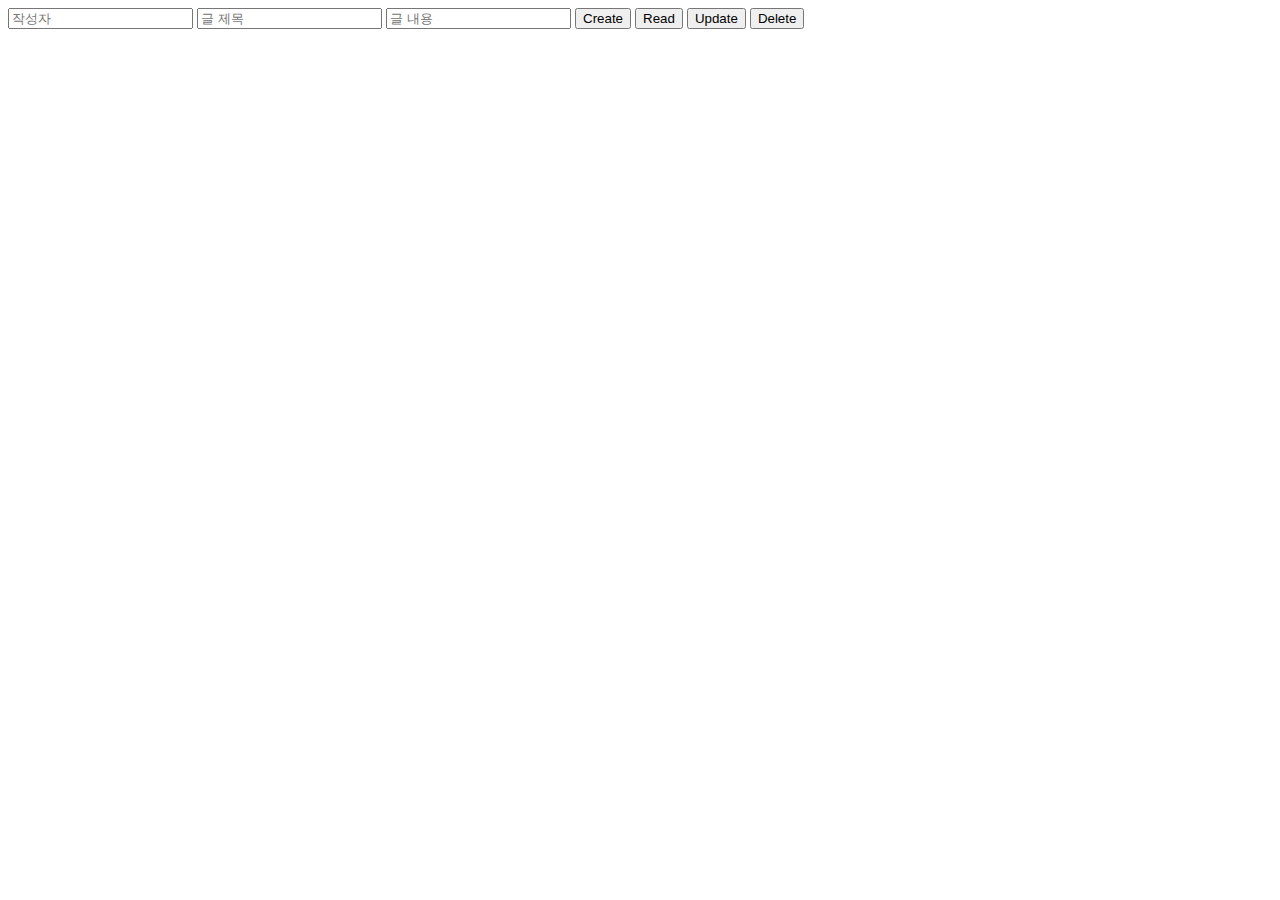
<file: _Prototype/index.html>
<!DOCTYPE html>
<html lang="ko">
<head>
    <meta charset="UTF-8">
    <meta name="viewport" content="width=device-width, initial-scale=1.0">
    <title>Document</title>
</head>
<body>
    <div>
        <input type="text" name="writer" placeholder="작성자">
        <input type="text" name="title" placeholder="글 제목">
        <input type="text" name="content" placeholder="글 내용">


        <button onclick="createPost()">Create</button>
        <button onclick="readPost()">Read</button>
        <button onclick="updatePost()">Update</button>
        <button onclick="deletePost()">Delete</button>
    </div>
    <ul class="print-data"></ul>
    <script>
        const apiUrl='http://localhost:4000/board';
        var countNum = 1;//해당 id 값은 이후 게시판 정렬을 위해 사용.****
        
        function readPost() {
            fetch(apiUrl)
            .then(response => response.json())
            .then(data => {
                const printData = document.querySelector('.print-data');
                printData.innerHTML="";
                data.forEach(post => {
                    printData.innerHTML += `<li>writer: ${post.writer} <br> title: ${post.title} <br> content: ${post.content} <br> regtime: ${post.regtime} <br> hits: ${post.hits}</li>`;//해당 위치에서 id값과 pw 값을 배열로 만들어서 배열 내에 파라미터에 해당하는 요소가 있는지 파악하는 메소드를 사용해서 id와 pw의 존재와 순서가 같을 경우에만 1을 출력하고 나머지는 0을 출력, 이후 이 값을 통해 로그인 처리
                    //로그인 처리 된 후 input type=hidden을 이용해서 로그인 확인 정보를 모든 페이지에 적용 시켜서 조건문을 통해 로그인 상태 출력
                });
            })
            .catch(error => console.error('Error:', error));
        }
        
        function createPost() {//입력되는 번호 순서대로 sorting하는것도 나중에 해야함. 회원가입 기능 추가할 때 사용
            const inputWriter = document.querySelector('input[name=writer]').value;
            const inputTitle = document.querySelector('input[name=title]').value;
            const inputContent = document.querySelector('input[name=content]').value;

            const boardData = {
                id:null,
                writer:inputWriter,
                title:inputTitle,
                content:inputContent,
                regtime:"00:00:00",//여기다가 시간적기
                hits:0
            };

            fetch(apiUrl, {
                method:'POST',
                headers:{
                    'Content-Type': 'application/json'
                },
                body:JSON.stringify(boardData)
            })
            .then(response => response.json())
            .then(data=>{
                console.log('Post created:',data);//console창에 삽입된(?) 데이터를 출력해주는 문장/ 
                readPost();
            })
            .catch(error => console.error('ERROR:',error));
        }
        
        function updatePost() {//회원 정보 수정
            const inputWriter = document.querySelector('input[name=writer]').value;
            const inputTitle = document.querySelector('input[name=title]').value;
            const inputContent = document.querySelector('input[name=content]').value;

            console.log(inputWriter);//잘 받아아옴

            const boardData = {
                id:null,
                writer:inputWriter,
                title:inputTitle,
                content:inputContent,
                regtime:"00:00:00",//여기다가 시간적기
                hits:0
            };
            console.log(boardData);//업데이트 할 객체를 잘 담고 있음

            fetch(`${apiUrl}?writer=${inputWriter}`,{//여기가 문제 발생 장소 
                method:'PUT',
                headers:{
                    Accept:"application/json, charset=utf-8",
                    'Content-Type':'application/json'
                },
                body:JSON.stringify(boardData)
            })
            .then(response => response.json())
            .then(data =>{
                console.log('Post updated:',data);
                readPost();
            })
            .catch(error => console.error('ERROR:',error));
        }
        
        function deletePost() {//회원 정보 삭제
            const inputWriter = document.querySelector('input[name=writer]').value;
            
            fetch(`${apiUrl}?writer=${inputWriter}`,{//각 테이블의 행마다 삭제 버튼을 추가하여 해당하는 아이디를 변수로 받아오면 된다. 
                method:'DELETE'
            })
            .then(response => response.json())
            .then(data=>{
                console.log('Post deleted:',data);
                readPost();
            })
            .catch(error => console.error('ERROR:',error));
        }
    </script>
</body>
</html>
</file>
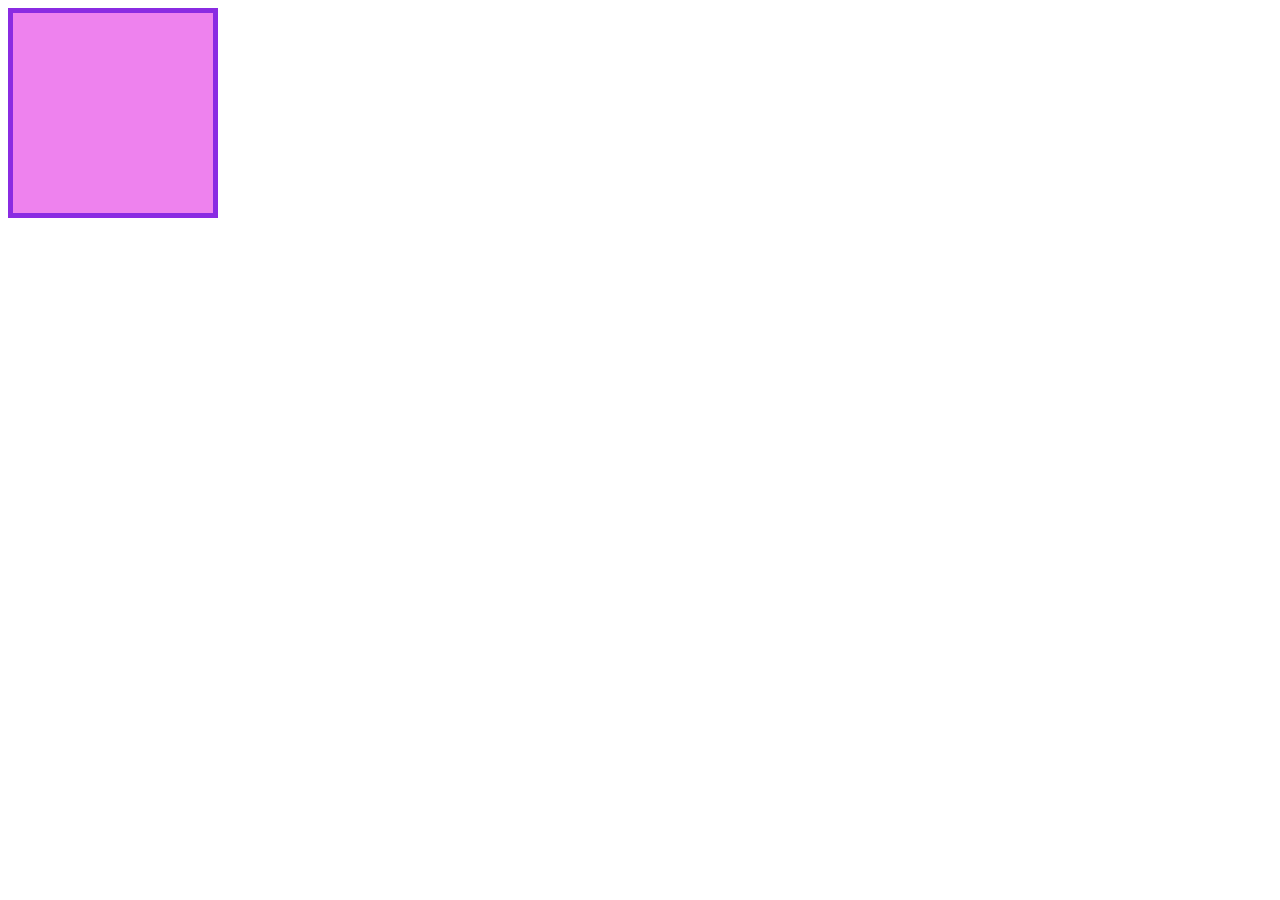
<file: web0823/index.html>
<!DOCTYPE html>
<html lang="ko">
<head>
    <meta charset="UTF-8">
    <meta name="viewport" content="width=device-width, initial-scale=1.0">
    <title>Document</title>
    <link rel="stylesheet" href="style.css">
</head>
<body>
    <article id="box"></article>
    <script>
        const box = document.querySelector("#box");

        box.addEventListener("mouseenter",(e)=>{
            box.style.backgroundColor="aqua";
        })
        box.addEventListener("mouseleave", (e)=>{
            box.style.backgroundColor="violet";
        })
    </script>
</body>
</html>
</file>
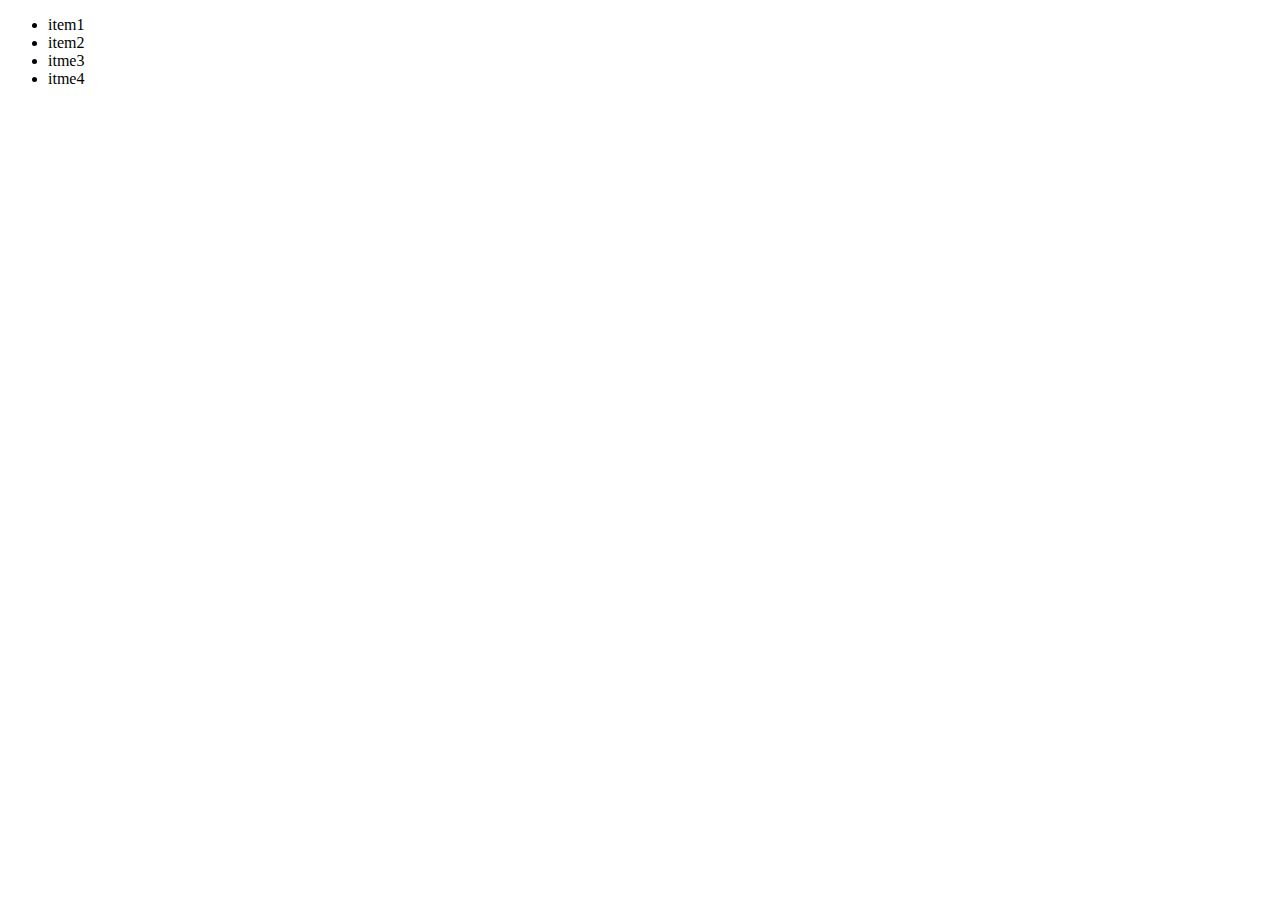
<file: webConsole/index.html>
<!DOCTYPE html>
<html lang="en">
<head>
    <meta charset="UTF-8">
    <meta name="viewport" content="width=device-width, initial-scale=1.0">
    <title>Document</title>
</head>
<body>
    <ul class="ul">
        <li class="li1">item1</li>
        <li class="li2">item2</li>
        <li class="li3">itme3</li>
        <li class="li4">itme4</li>
    </ul>

    <script>
        const ul = document.querySelector(".ul").children;//ul tag 내부에 li tag들을 배열로 받아서 반복문으로 해당 태그 내부의 내용을 출력
        
        for(let le of ul){
            console.log(le.innerHTML);
        }
    </script>
</body>
</html>
</file>
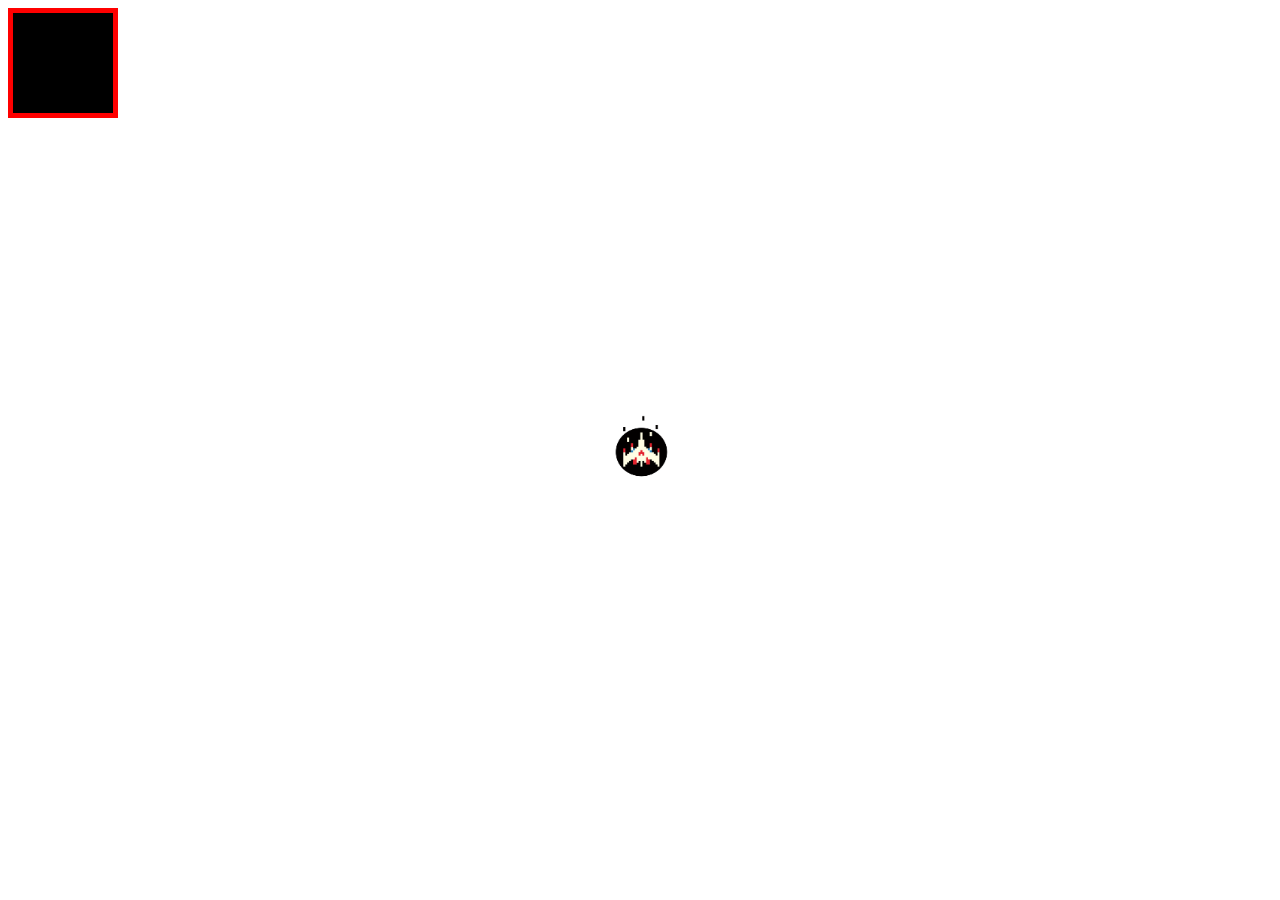
<file: webPractice/index.html>
<!DOCTYPE html>
<html lang="en">

<head>
    <meta charset="UTF-8">
    <meta name="viewport" content="width=device-width, initial-scale=1.0">
    <title>Document</title>
    <link rel="stylesheet" href="style.css">
</head>

<body>
    <article id="box"></article>
    <article id="box2"></article>
    <img id="aircraft" src="aircraft.jpg" alt="Aircraft" style="position: absolute; top: 50%; left: 50%; transform: translate(-50%, -50%); width: 100px; height: 100px;">
    <script>
        document.addEventListener('DOMContentLoaded', () => {
            const box = document.querySelector("#box");//box의 디자인 요소를 document event 내부에 선언함으로 동작을 입힘.
            const box2 = document.querySelector("#box2");
            const aircraft = document.getElementById('aircraft');
           
            let topPosition = 50;
            let leftPosition = 50;

            document.addEventListener('keydown', (event) => {
                const step = 5; // Movement step in pixels

                switch (event.key) {
                    case 'ArrowUp':
                        topPosition -= step;
                        break;
                    case 'ArrowDown':
                        topPosition += step;
                        break;
                    case 'ArrowLeft':
                        leftPosition -= step;
                        break;
                    case 'ArrowRight':
                        leftPosition += step;
                        break;
                }
                aircraft.style.top = `${topPosition}%`;
                aircraft.style.left = `${leftPosition}%`;
                aircraft.style.transform = 'translate(-50%, -50%)';
                box.style.top = `${topPosition}%`;
                box.style.left = `${leftPosition}%`;
                box.style.transform = 'translate(-50%, -50%)';
                box2.style.top = `${topPosition}%`;
                box2.style.left = `${leftPosition}%`;
                box2.style.transform = 'translate(-50%, -50%)';
            });
        });

    </script>
</body>

</html>
</file>
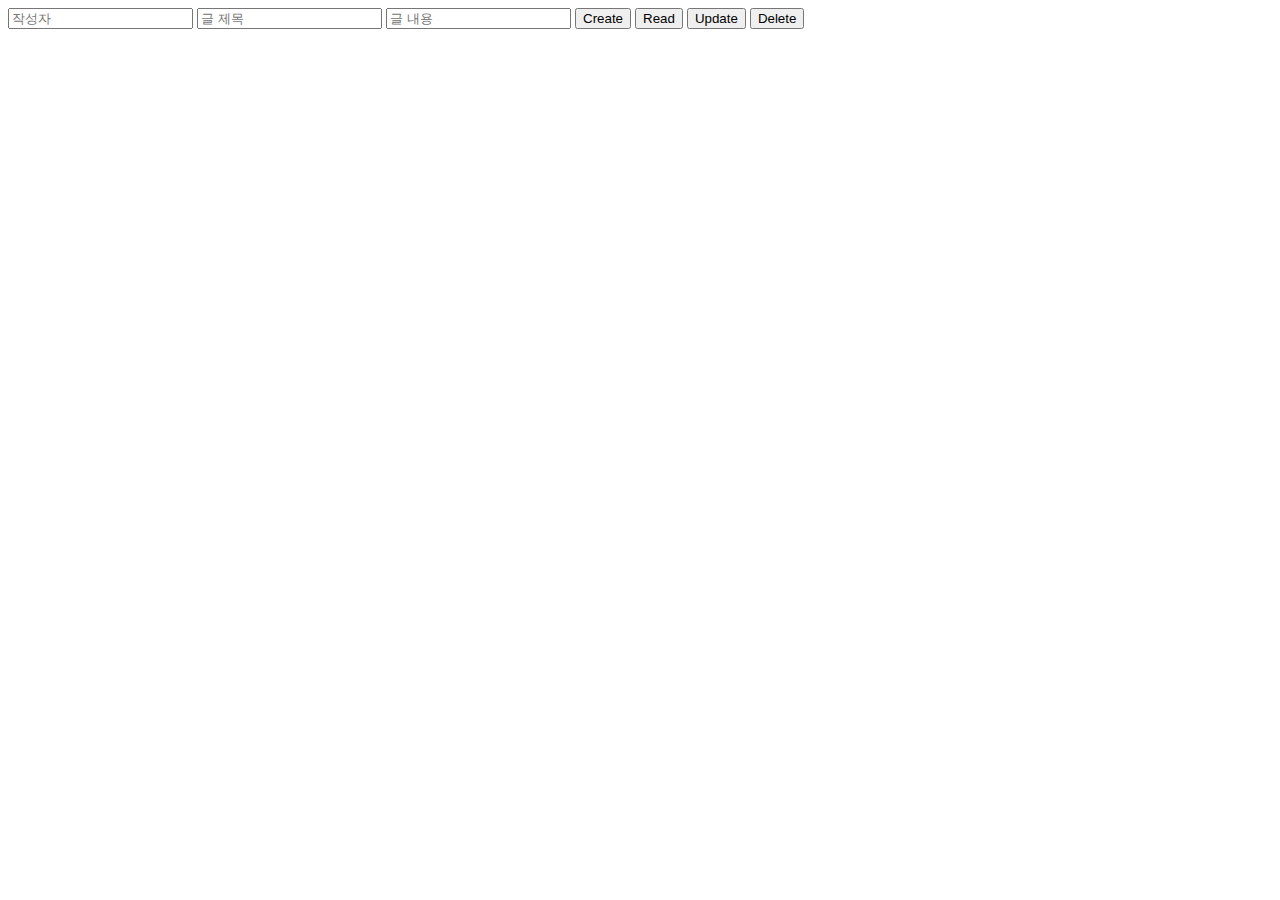
<file: _Prototype/board.html>
<!DOCTYPE html>
<html lang="ko">
<head>
    <meta charset="UTF-8">
    <meta name="viewport" content="width=device-width, initial-scale=1.0">
    <title>Document</title>
</head>
<body>
    <div>
        <input type="text" name="writer" placeholder="작성자">
        <input type="text" name="title" placeholder="글 제목">
        <input type="text" name="content" placeholder="글 내용">


        <button onclick="createPost()">Create</button>
        <button onclick="readPost()">Read</button>
        <button onclick="updatePost()">Update</button>
        <button onclick="deletePost()">Delete</button>
    </div>
    <ul class="print-data"></ul>
    <script src="https://ajax.googleapis.com/ajax/libs/jquery/3.7.1/jquery.min.js"></script>
    <script>
        const apiUrl='http://localhost:4000/board';
        var countNum = 1;//해당 id 값은 이후 게시판 정렬을 위해 사용.****
        
        function readPost() {
            $.ajax({
                url:apiUrl,
                method:'GET',
                success: function(data){
                    const printData = $(".print-data");
                    printData.empty();
                    data.forEach(post => {
                        printData.append(`<li>writer:${post.id} <br>title:${post.title} <br> content:${post.content} <br> regtime:${post.regtime} <br> hits:${post.hits} <br></li>`);
                    })
                },
                error: function(error){
                    console.error('ERROR:',error);
                }
            });
        }
        
        function createPost() {//입력되는 번호 순서대로 sorting하는것도 나중에 해야함. 회원가입 기능 추가할 때 사용
            const inputWriter = $('input[name=writer]').val();
            const inputTitle = $('input[name=title]').val();
            const inputContent = $('input[name=content]').val();
            const inputRegtime = new Date().toISOString().substring(0,19);
            const inputHits = 0;

            const board={
                id:inputWriter,
                title:inputTitle,
                content:inputContent,
                regtime:inputRegtime,
                hits:inputHits
            };
            
            $.ajax({
                url:apiUrl,
                method:'POST',
                contentType:'application/json',
                data:JSON.stringify(board),
                success: function(data){
                    console.log(data);
                    readPost();
                },
                error: function(error){
                    console.error('Error:', error);
                }
            });
        }
        
        function updatePost() {//회원 정보 수정
            const inputWriter = $('input[name=writer]').val();
            const inputTitle = $('input[name=title]').val();
            const inputContent = $('input[name=content]').val();
            const inputRegtime = new Date().toISOString().substring(0,19);
            const inputHits = 0;

            const board={
                id:inputWriter,
                title:inputTitle,
                content:inputContent,
                regtime:inputRegtime,
                hits:inputHits 
            };
            
            $.ajax({
                url:`${apiUrl}/${inputWriter}`,
                method:'PUT',
                contentType:'application/json',
                data:JSON.stringify(board),
                success: function(data){
                    console.log(data);
                    readPost();
                },
                error: function(error){
                    console.error('Error:', error);
                }
            });
        }
        
        function deletePost() {//회원 정보 삭제
            const inputWriter = $('input[name=writer]').val();

            $.ajax({
                url:`${apiUrl}/${inputWriter}`,
                method:'DELETE',
                success:function(data){
                    console.log(data);
                    readPost();
                },
                error: function(error){
                    console.error('Error:',error);
                }
            });
        }
    </script>
</body>
</html>
</file>
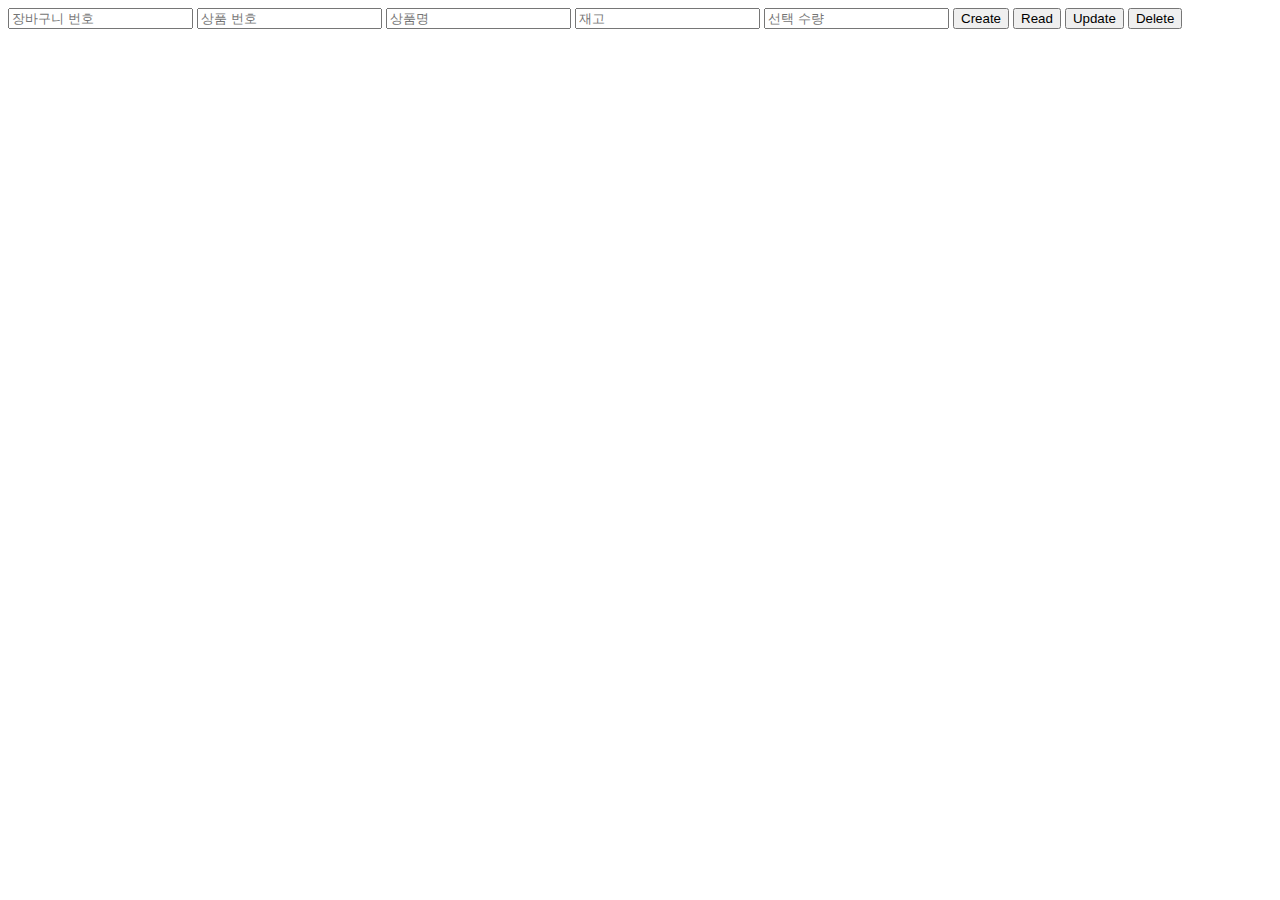
<file: _Prototype/cart.html>
<!DOCTYPE html>
<html lang="ko">
<head>
    <meta charset="UTF-8">
    <meta name="viewport" content="width=device-width, initial-scale=1.0">
    <title>Document</title>
</head>
<body>
    <div>
        <input type="text" name="id" placeholder="장바구니 번호">
        <input type="text" name="pid" placeholder="상품 번호">
        <input type="text" name="pname" placeholder="상품명">
        <input type="text" name="stock" placeholder="재고">
        <input type="text" name="quantity" placeholder="선택 수량">


        <button onclick="createPost()">Create</button>
        <button onclick="readPost()">Read</button>
        <button onclick="updatePost()">Update</button>
        <button onclick="deletePost()">Delete</button>
    </div>
    <ul class="print-data"></ul>
    <script src="https://ajax.googleapis.com/ajax/libs/jquery/3.7.1/jquery.min.js"></script>
    <script>
        const apiUrl='http://localhost:4000/cart';
        var countNum = 1;//해당 id 값은 이후 게시판 정렬을 위해 사용.****
        
        function readPost() {
            $.ajax({
                url:apiUrl,
                method:'GET',
                success: function(data){
                    const printData = $(".print-data");
                    printData.empty();
                    data.forEach(post => {
                        printData.append(`<li>cart_id:${post.id} <br>product_id:${post.product_id} <br> product_name:${post.product_name} <br> stock:${post.stock} <br> quantity:${post.quantity} <br></li>`);
                    })
                },
                error: function(error){
                    console.error('ERROR:',error);
                }
            });
        }
        
        function createPost() {//입력되는 번호 순서대로 sorting하는것도 나중에 해야함. 회원가입 기능 추가할 때 사용
            const inputId = $('input[name=id]').val();
            const inputPid = $('input[name=pid]').val();
            const inputPname = $('input[name=pname]').val();
            const inputStock = $('input[name=stock]').val();
            const inputQuantity = $('input[name=quantity]').val();
            

            const cart={
                id:inputId,
                product_id:inputPid,
                product_name:inputPname,
                stock:inputStock,
                quantity:inputQuantity
            };
            
            $.ajax({
                url:apiUrl,
                method:'POST',
                contentType:'application/json',
                data:JSON.stringify(cart),
                success: function(data){
                    console.log(data);
                    readPost();
                },
                error: function(error){
                    console.error('Error:', error);
                }
            });
        }
        
        async function updatePost() {//회원 정보 수정
            const inputId = $('input[name=id]').val();
            const inputPid = $('input[name=pid]').val();
            const inputPname = $('input[name=pname]').val();
            const inputStock = $('input[name=stock]').val();
            const inputQuantity = $('input[name=quantity]').val();
            

            const cart={
                id:inputId,
                product_id:inputPid,
                product_name:inputPname,
                stock:inputStock,
                quantity:inputQuantity
            };
            
            $.ajax({
                url:`${apiUrl}/${inputId}`,//멱등성을 생각하면 됨.
                method:'PUT',
                contentType:'application/json',
                data:JSON.stringify(cart),
                success: await function(data){
                    console.log(data);
                    readPost();
                },
                error: function(error){
                    console.error('Error:', error);
                }
            });
        }
        
        async function deletePost() {//회원 정보 삭제
            const inputId = $('input[name=id]').val();

            $.ajax({
                url:`${apiUrl}/${inputId}`,
                method:'DELETE',
                success: await function(data){
                    console.log(data);
                    readPost();
                },
                error: function(error){
                    console.error('Error:',error);
                }
            });
        }
    </script>
</body>
</html>
</file>
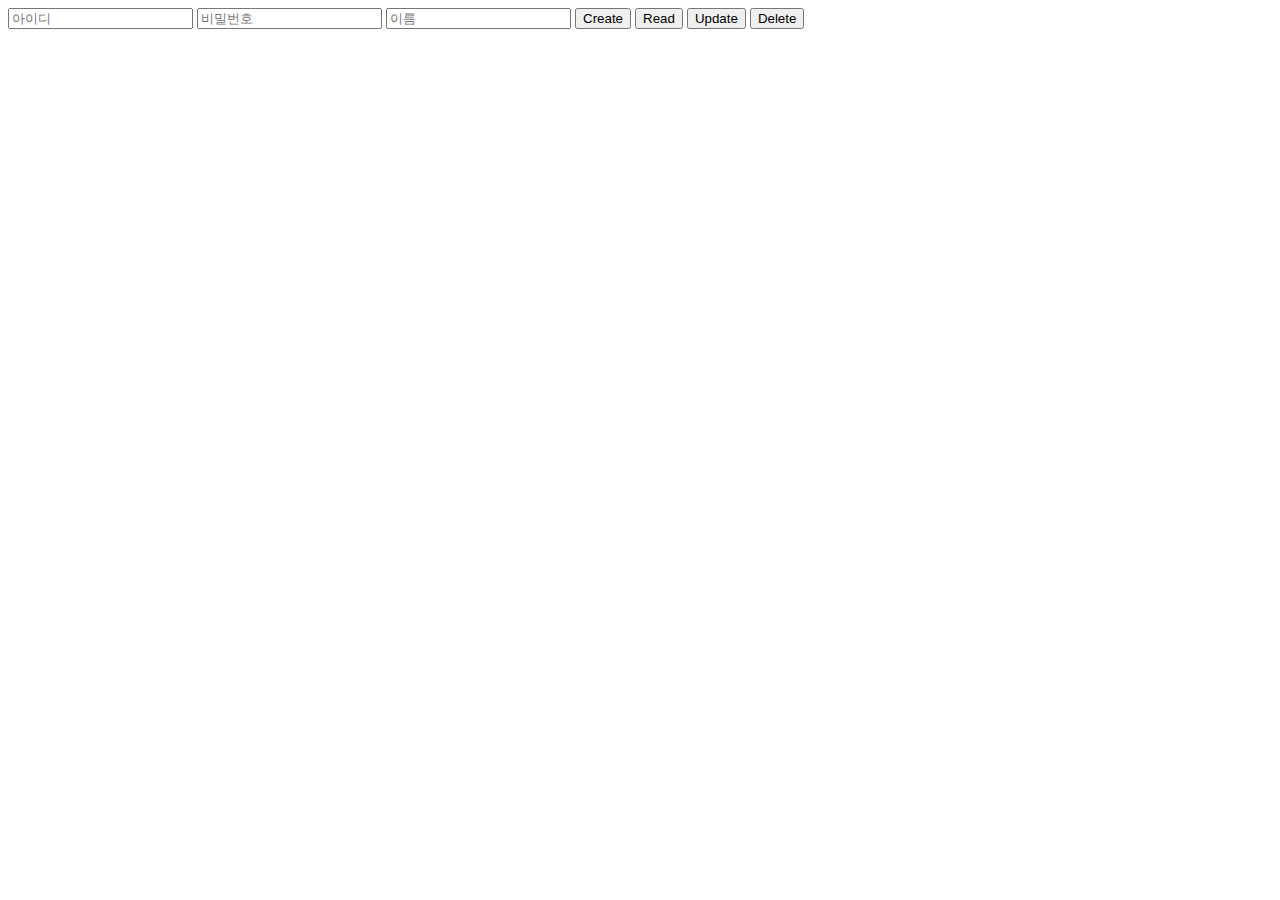
<file: _Prototype/member.html>
<!DOCTYPE html>
<html lang="ko">
<head>
    <meta charset="UTF-8">
    <meta name="viewport" content="width=device-width, initial-scale=1.0">
    <title>Document</title>
</head>
<body>
    <div>
        <input type="text" name="id" placeholder="아이디">
        <input type="text" name="pw" placeholder="비밀번호">
        <input type="text" name="name" placeholder="이름">


        <button onclick="createPost()">Create</button>
        <button onclick="readPost()">Read</button>
        <button onclick="updatePost()">Update</button>
        <button onclick="deletePost()">Delete</button>
    </div>
    <ul class="print-data"></ul>
    <script src="https://ajax.googleapis.com/ajax/libs/jquery/3.7.1/jquery.min.js"></script>
    <script>
        const apiUrl='http://localhost:4000/member';
        var countNum = 1;//해당 id 값은 이후 게시판 정렬을 위해 사용.****
        
        function readPost() {
            $.ajax({
                url:apiUrl,
                method:'GET',
                success: function(data){
                    const printData = $(".print-data");
                    printData.empty();
                    data.forEach(post => {
                        printData.append(`<li>id:${post.id} <br>pw:${post.pw} <br> name:${post.name} </li>`);
                    })
                },
                error: function(error){
                    console.error('ERROR:',error);
                }
            });
        }
        
        function createPost() {//입력되는 번호 순서대로 sorting하는것도 나중에 해야함. 회원가입 기능 추가할 때 사용
            const inputId = $('input[name=id]').val();
            const inputPw = $('input[name=pw]').val();
            const inputName = $('input[name=name]').val();
            

            const member={
                id:inputId,
                pw:inputPw,
                name:inputName
            };
            
            $.ajax({
                url:apiUrl,
                method:'POST',
                contentType:'application/json',
                data:JSON.stringify(member),
                success: function(data){
                    console.log(data);
                    readPost();
                },
                error: function(error){
                    console.error('Error:', error);
                }
            });
        }
        
        function updatePost() {//회원 정보 수정
            const inputId = $('input[name=id]').val();
            const inputPw = $('input[name=pw]').val();
            const inputName = $('input[name=name]').val();
            

            const member={
                id:inputId,
                pw:inputPw,
                name:inputName
            };
            
            $.ajax({
                url:`${apiUrl}/${inputId}`,
                method:'PUT',
                contentType:'application/json',
                data:JSON.stringify(member),
                success: function(data){
                    console.log(data);
                    readPost();
                },
                error: function(error){
                    console.error('Error:', error);
                }
            });
        }
        
        function deletePost() {//회원 정보 삭제
            const inputId = $('input[name=id]').val();

            $.ajax({
                url:`${apiUrl}/${inputId}`,
                method:'DELETE',
                success:function(data){
                    console.log(data);
                    readPost();
                },
                error: function(error){
                    console.error('Error:',error);
                }
            });
        }
    </script>
</body>
</html>
</file>
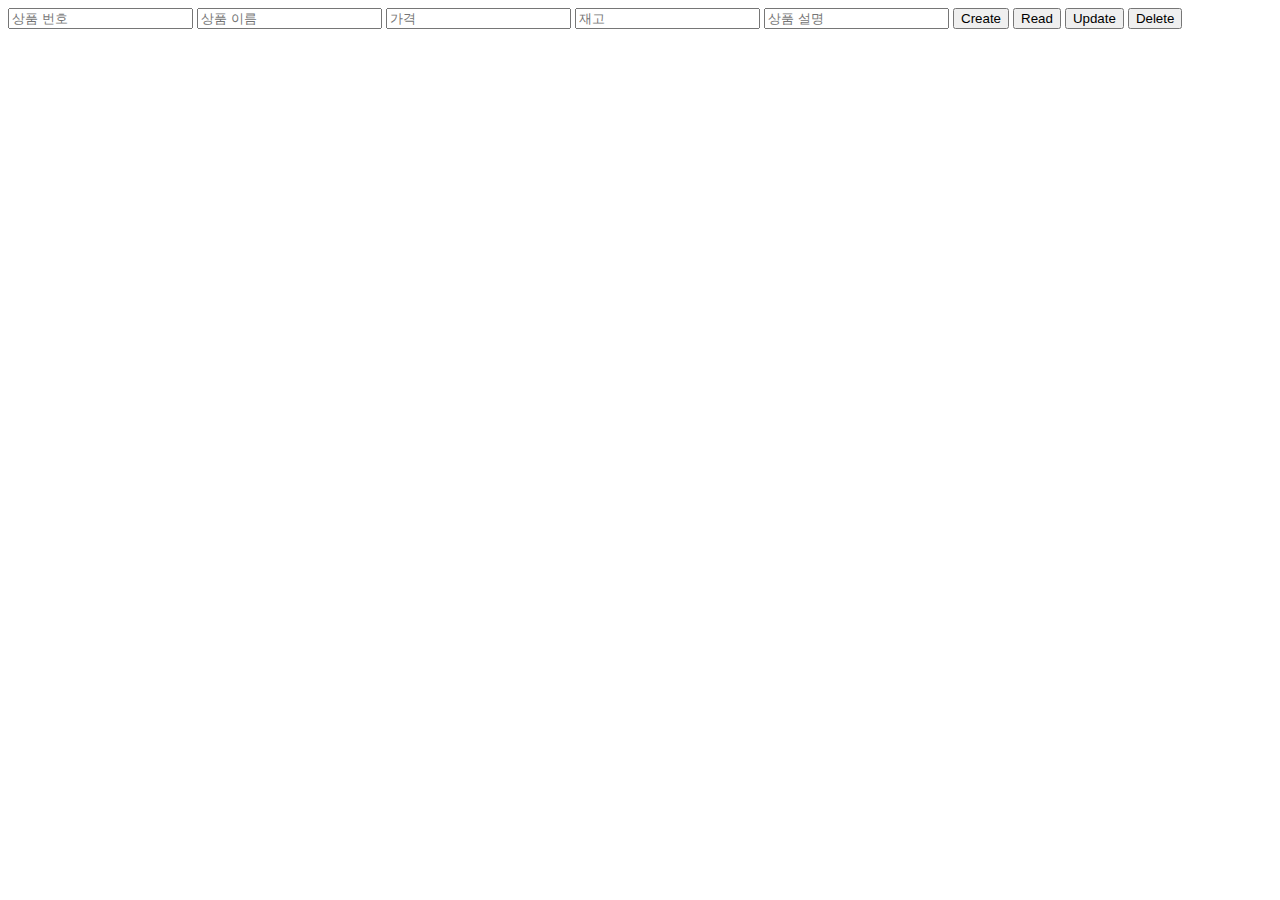
<file: _Prototype/product.html>
<!DOCTYPE html>
<html lang="ko">
<head>
    <meta charset="UTF-8">
    <meta name="viewport" content="width=device-width, initial-scale=1.0">
    <title>Document</title>
</head>
<body>
    <div>
        <input type="text" name="id" placeholder="상품 번호">
        <input type="text" name="pname" placeholder="상품 이름">
        <input type="text" name="price" placeholder="가격">
        <input type="text" name="stock" placeholder="재고">
        <input type="text" name="description" placeholder="상품 설명">


        <button onclick="createPost()">Create</button>
        <button onclick="readPost()">Read</button>
        <button onclick="updatePost()">Update</button>
        <button onclick="deletePost()">Delete</button>
    </div>
    <ul class="print-data"></ul>
    <script src="https://ajax.googleapis.com/ajax/libs/jquery/3.7.1/jquery.min.js"></script>
    <script>
        const apiUrl='http://localhost:4000/product';
        var countNum = 1;//해당 id 값은 이후 게시판 정렬을 위해 사용.****
        
        function readPost() {
            $.ajax({
                url:apiUrl,
                method:'GET',
                success: function(data){
                    const printData = $(".print-data");
                    printData.empty();
                    data.forEach(post => {
                        printData.append(`<li>product_id:${post.id} <br>product_name:${post.product_name} <br> price:${post.price} <br> stock:${post.stock} <br> description:${post.description} <br></li>`);
                    })
                },
                error: function(error){
                    console.error('ERROR:',error);
                }
            });
        }
        
        function createPost() {//입력되는 번호 순서대로 sorting하는것도 나중에 해야함. 회원가입 기능 추가할 때 사용
            const inputId = $('input[name=id]').val();
            const inputPname = $('input[name=pname]').val();
            const inputPrice = $('input[name=price]').val();
            const inputStock = $('input[name=stock]').val();
            const inputDescription = $('input[name=description]').val();
            

            const product={
                id:inputId,
                product_name:inputPname,
                price:inputPrice,
                stock:inputStock,
                description:inputDescription
            };
            
            $.ajax({
                url:apiUrl,
                method:'POST',
                contentType:'application/json',
                data:JSON.stringify(product),
                success: function(data){
                    console.log(data);
                    readPost();
                },
                error: function(error){
                    console.error('Error:', error);
                }
            });
        }
        
        function updatePost() {//회원 정보 수정
            const inputId = $('input[name=id]').val();
            const inputPname = $('input[name=pname]').val();
            const inputPrice = $('input[name=price]').val();
            const inputStock = $('input[name=stock]').val();
            const inputDescription = $('input[name=description]').val();
            

            const product={
                id:inputId,
                product_name:inputPname,
                price:inputPrice,
                stock:inputStock,
                description:inputDescription
            };
            
            $.ajax({
                url:`${apiUrl}/${inputId}`,//멱등성을 생각하면 됨.
                method:'PUT',
                contentType:'application/json',
                data:JSON.stringify(product),
                success: function(data){
                    console.log(data);
                    readPost();
                },
                error: function(error){
                    console.error('Error:', error);
                }
            });
        }
        
        function deletePost() {//회원 정보 삭제
            const inputId = $('input[name=id]').val();

            $.ajax({
                url:`${apiUrl}/${inputId}`,
                method:'DELETE',
                success:function(data){
                    console.log(data);
                    readPost();
                },
                error: function(error){
                    console.error('Error:',error);
                }
            });
        }
    </script>
</body>
</html>
</file>
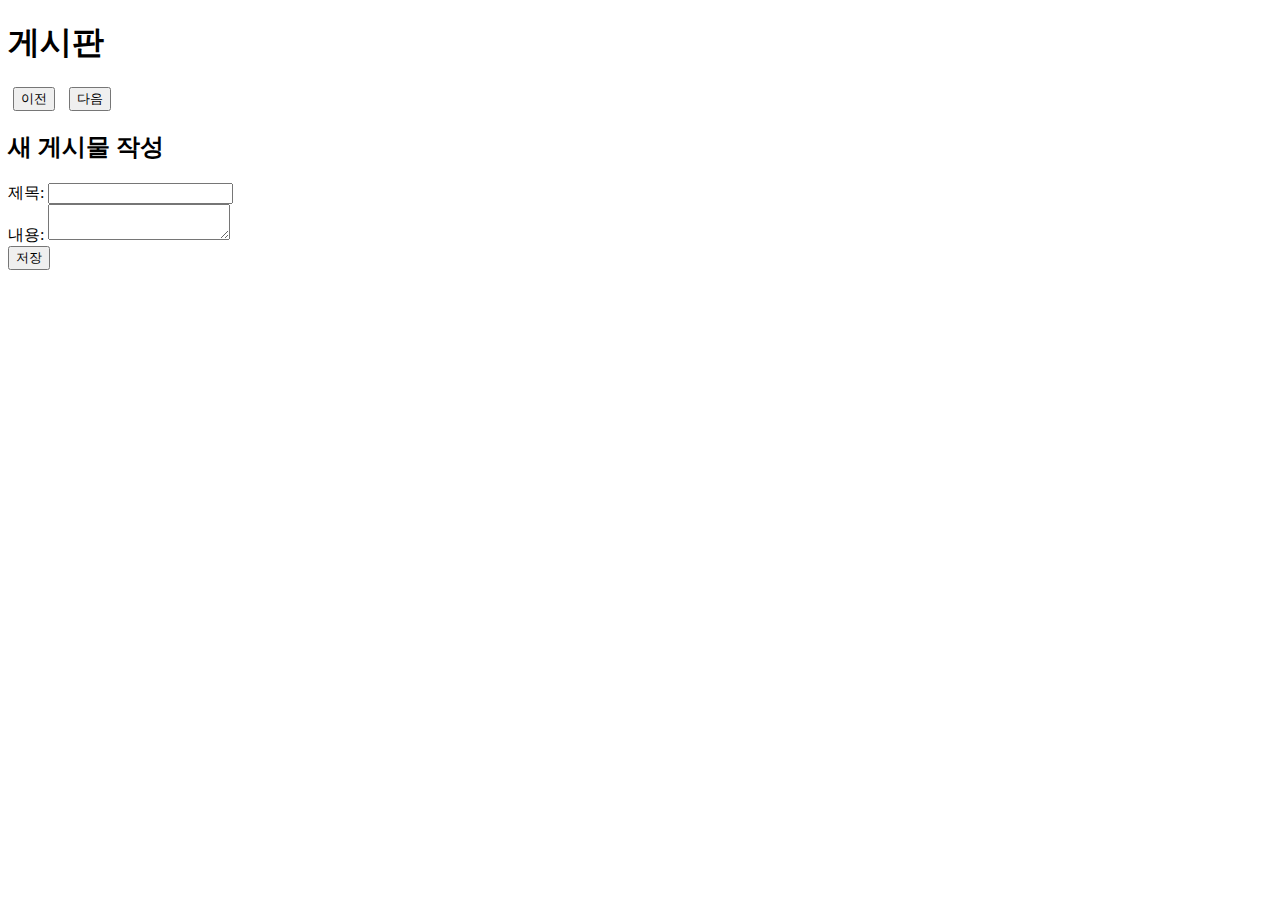
<file: _web0830/board1.html>
<!DOCTYPE html>
<html lang="en">
<head>
  <meta charset="UTF-8">
  <meta name="viewport" content="width=device-width, initial-scale=1.0">
  <title>게시판</title>
  <style>
    .post { border: 1px solid #ccc; padding: 10px; margin: 10px 0; }
    .post h2 { margin: 0; }
    .post p { margin: 5px 0; }
    .pagination { margin: 20px 0; }
    .pagination button { margin: 0 5px; }
  </style>
</head>
<body>
  <h1>게시판</h1>
  <div id="posts"></div>
  <div class="pagination">
    <button onclick="prevPage()">이전</button>
    <span id="page-info"></span>
    <button onclick="nextPage()">다음</button>
  </div>
  <h2>새 게시물 작성</h2>
  <form id="postForm">
    <input type="hidden" id="postId" />
    <div>
      <label for="title">제목:</label>
      <input type="text" id="title" required />
    </div>
    <div>
      <label for="content">내용:</label>
      <textarea id="content" required></textarea>
    </div>
    <button type="submit">저장</button>
  </form>

  <script>
    let currentPage = 1;
    const postsPerPage = 5;

    async function fetchPosts(page = 1) {
      const response = await fetch(`http://localhost:3000/posts?_page=${page}&_limit=${postsPerPage}`);
      const posts = await response.json();
      const totalPosts = response.headers.get('X-Total-Count');
      const totalPages = Math.ceil(totalPosts / postsPerPage);

      const postsContainer = document.getElementById('posts');
      postsContainer.innerHTML = posts.map(post => `
        <div class="post" data-id="${post.id}">
          <h2>${post.title}</h2>
          <p>${post.content}</p>
          <button onclick="editPost(${post.id})">수정</button>
          <button onclick="deletePost(${post.id})">삭제</button>
        </div>
      `).join('');

      document.getElementById('page-info').innerText = `페이지 ${page} / ${totalPages}`;
      currentPage = page;
    }

    async function addPost(post) {
      await fetch('http://localhost:3000/posts', {
        method: 'POST',
        headers: { 'Content-Type': 'application/json' },
        body: JSON.stringify(post)
      });
      fetchPosts(currentPage);
    }

    async function updatePost(id, post) {
      await fetch(`http://localhost:3000/posts/${id}`, {
        method: 'PUT',
        headers: { 'Content-Type': 'application/json' },
        body: JSON.stringify(post)
      });
      fetchPosts(currentPage);
    }

    async function deletePost(id) {
      await fetch(`http://localhost:3000/posts/${id}`, {
        method: 'DELETE'
      });
      fetchPosts(currentPage);
    }

    function editPost(id) {
      const postElement = document.querySelector(`.post[data-id="${id}"]`);
      const title = postElement.querySelector('h2').innerText;
      const content = postElement.querySelector('p').innerText;
      document.getElementById('postId').value = id;
      document.getElementById('title').value = title;
      document.getElementById('content').value = content;
    }

    document.getElementById('postForm').addEventListener('submit', async function(event) {
      event.preventDefault();
      const id = document.getElementById('postId').value;
      const title = document.getElementById('title').value;
      const content = document.getElementById('content').value;
      const post = { title, content };

      if (id) {
        await updatePost(id, post);
      } else {
        await addPost(post);
      }

      document.getElementById('postForm').reset();
      document.getElementById('postId').value = '';
    });

    function prevPage() {
      if (currentPage > 1) {
        fetchPosts(currentPage - 1);
      }
    }

    function nextPage() {
      fetchPosts(currentPage + 1);
    }

    fetchPosts();
  </script>
</body>
</html>
</file>
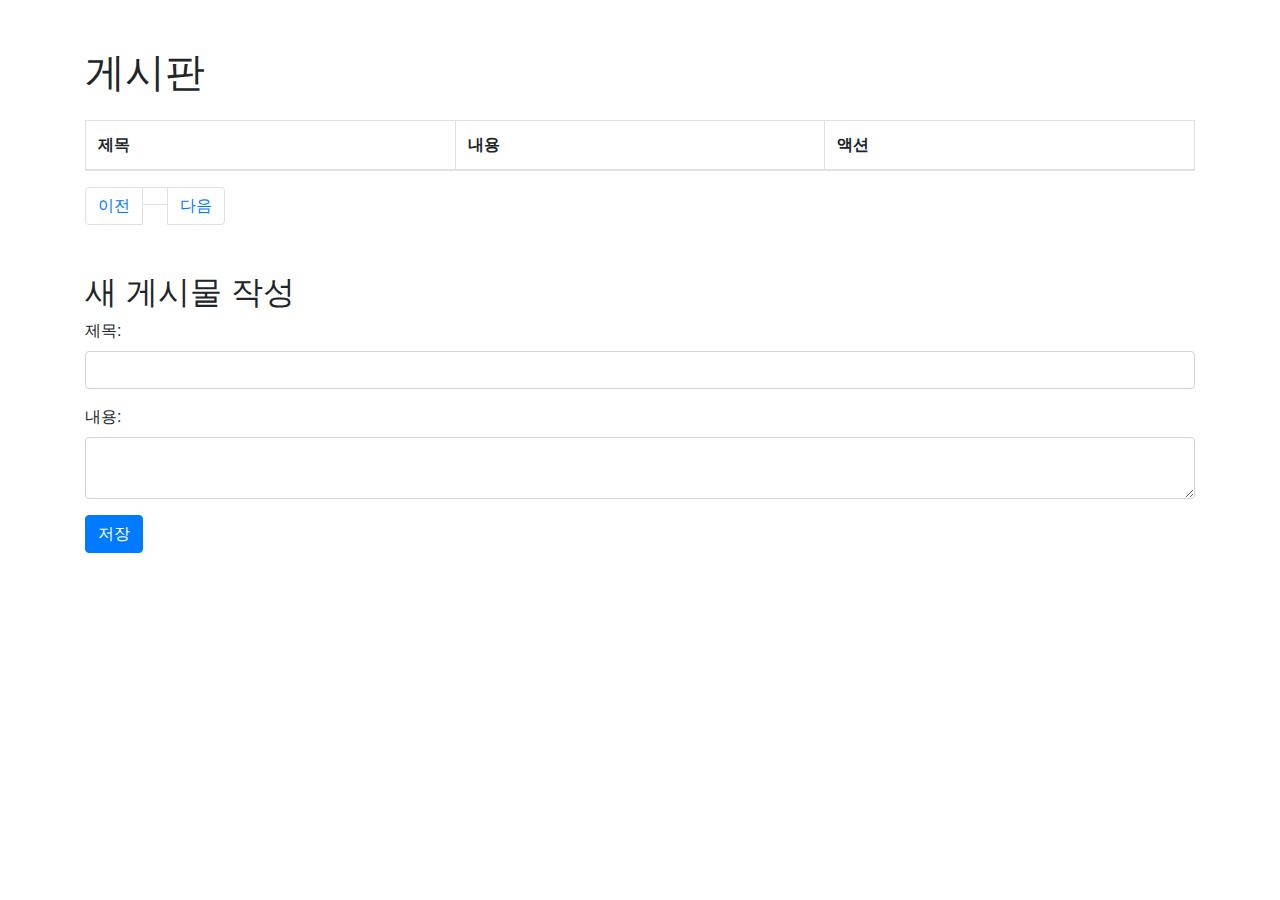
<file: _web0830/board2.html>
<!DOCTYPE html>
<html lang="en">
<head>
  <meta charset="UTF-8">
  <meta name="viewport" content="width=device-width, initial-scale=1.0">
  <title>게시판</title>
  <link href="https://stackpath.bootstrapcdn.com/bootstrap/4.5.2/css/bootstrap.min.css" rel="stylesheet">
</head>
<body>
  <div class="container mt-5">
    <h1 class="mb-4">게시판</h1>
    <table class="table table-bordered">
      <thead>
        <tr>
          <th>제목</th>
          <th>내용</th>
          <th>액션</th>
        </tr>
      </thead>
      <tbody id="posts"></tbody>
    </table>
    <nav>
      <ul class="pagination">
        <li class="page-item">
          <button class="page-link" onclick="prevPage()">이전</button>
        </li>
        <li class="page-item">
          <span class="page-link" id="page-info"></span>
        </li>
        <li class="page-item">
          <button class="page-link" onclick="nextPage()">다음</button>
        </li>
      </ul>
    </nav>
    <h2 class="mt-5">새 게시물 작성</h2>
    <form id="postForm">
      <input type="hidden" id="postId" />
      <div class="form-group">
        <label for="title">제목:</label>
        <input type="text" id="title" class="form-control" required />
      </div>
      <div class="form-group">
        <label for="content">내용:</label>
        <textarea id="content" class="form-control" required></textarea>
      </div>
      <button type="submit" class="btn btn-primary">저장</button>
    </form>
  </div>

  <script>
    let currentPage = 1;
    const postsPerPage = 5;

    async function fetchPosts(page = 1) {
      const response = await fetch(`http://localhost:3000/posts?_page=${page}&_limit=${postsPerPage}`);
      const posts = await response.json();
      const totalPosts = response.headers.get('X-Total-Count');
      const totalPages = Math.ceil(totalPosts / postsPerPage);

      const postsContainer = document.getElementById('posts');
      postsContainer.innerHTML = posts.map(post => `
        <tr data-id="${post.id}">
          <td>${post.title}</td>
          <td>${post.content}</td>
          <td>
            <button class="btn btn-warning btn-sm" onclick="editPost(${post.id})">수정</button>
            <button class="btn btn-danger btn-sm" onclick="deletePost(${post.id})">삭제</button>
          </td>
        </tr>
      `).join('');

      document.getElementById('page-info').innerText = `페이지 ${page} / ${totalPages}`;
      currentPage = page;
    }

    async function addPost(post) {
      await fetch('http://localhost:3000/posts', {
        method: 'POST',
        headers: { 'Content-Type': 'application/json' },
        body: JSON.stringify(post)
      });
      fetchPosts(currentPage);
    }

    async function updatePost(id, post) {
      await fetch(`http://localhost:3000/posts/${id}`, {
        method: 'PUT',
        headers: { 'Content-Type': 'application/json' },
        body: JSON.stringify(post)
      });
      fetchPosts(currentPage);
    }

    async function deletePost(id) {
      await fetch(`http://localhost:3000/posts/${id}`, {
        method: 'DELETE'
      });
      fetchPosts(currentPage);
    }

    function editPost(id) {
      const postElement = document.querySelector(`tr[data-id="${id}"]`);
      const title = postElement.querySelector('td:nth-child(1)').innerText;
      const content = postElement.querySelector('td:nth-child(2)').innerText;
      document.getElementById('postId').value = id;
      document.getElementById('title').value = title;
      document.getElementById('content').value = content;
    }

    document.getElementById('postForm').addEventListener('submit', async function(event) {
      event.preventDefault();
      const id = document.getElementById('postId').value;
      const title = document.getElementById('title').value;
      const content = document.getElementById('content').value;
      const post = { title, content };

      if (id) {
        await updatePost(id, post);
      } else {
        await addPost(post);
      }

      document.getElementById('postForm').reset();
      document.getElementById('postId').value = '';
    });

    function prevPage() {
      if (currentPage > 1) {
        fetchPosts(currentPage - 1);
      }
    }

    function nextPage() {
      fetchPosts(currentPage + 1);
    }

    fetchPosts();
  </script>
</body>
</html>
</file>
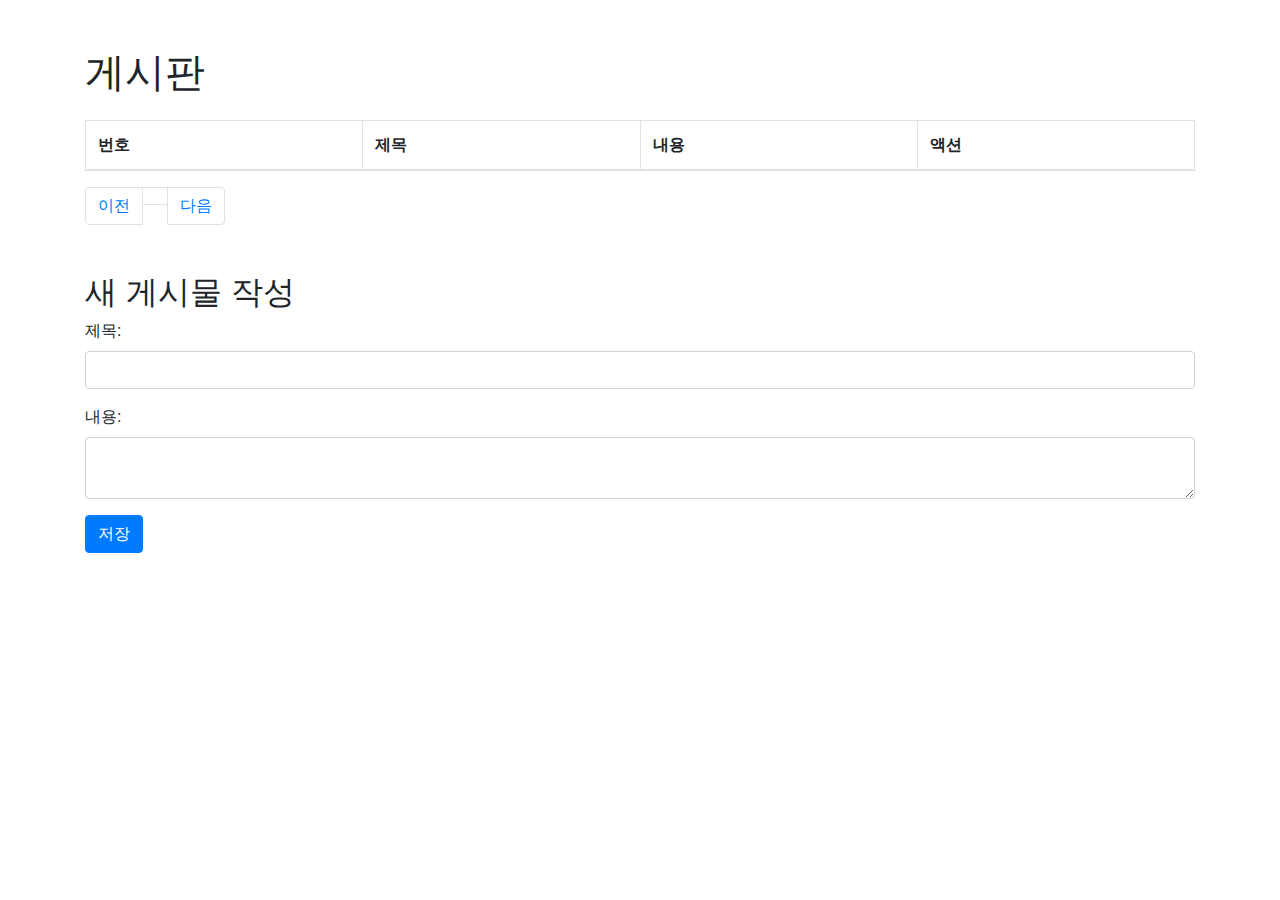
<file: _web0830/board3.html>
<!DOCTYPE html>
<html lang="en">
<head>
  <meta charset="UTF-8">
  <meta name="viewport" content="width=device-width, initial-scale=1.0">
  <title>게시판</title>
  <link href="https://stackpath.bootstrapcdn.com/bootstrap/4.5.2/css/bootstrap.min.css" rel="stylesheet">
</head>
<body>
  <div class="container mt-5">
    <h1 class="mb-4">게시판</h1>
    <table class="table table-bordered">
      <thead>
        <tr>
          <th>번호</th>
          <th>제목</th>
          <th>내용</th>
          <th>액션</th>
        </tr>
      </thead>
      <tbody id="posts"></tbody>
    </table>
    <nav>
      <ul class="pagination">
        <li class="page-item">
          <button class="page-link" onclick="prevPage()">이전</button>
        </li>
        <li class="page-item">
          <span class="page-link" id="page-info"></span>
        </li>
        <li class="page-item">
          <button class="page-link" onclick="nextPage()">다음</button>
        </li>
      </ul>
    </nav>
    <h2 class="mt-5">새 게시물 작성</h2>
    <form id="postForm">
      <input type="hidden" id="postId" />
      <div class="form-group">
        <label for="title">제목:</label>
        <input type="text" id="title" class="form-control" required />
      </div>
      <div class="form-group">
        <label for="content">내용:</label>
        <textarea id="content" class="form-control" required></textarea>
      </div>
      <button type="submit" class="btn btn-primary">저장</button>
    </form>
  </div>

  <script>
    let currentPage = 1;
    const postsPerPage = 5;

    async function fetchPosts(page = 1) {
      const response = await fetch(`http://localhost:3000/posts?_page=${page}&_limit=${postsPerPage}`);
      const posts = await response.json();
      const totalPosts = response.headers.get('X-Total-Count');
      const totalPages = Math.ceil(totalPosts / postsPerPage);

      const postsContainer = document.getElementById('posts');
      postsContainer.innerHTML = posts.map((post, index) => `
        <tr data-id="${post.id}">
          <td>${(page - 1) * postsPerPage + index + 1}</td>
          <td>${post.title}</td>
          <td>${post.content}</td>
          <td>
            <button class="btn btn-warning btn-sm" onclick="editPost(${post.id})">수정</button>
            <button class="btn btn-danger btn-sm" onclick="deletePost(${post.id})">삭제</button>
          </td>
        </tr>
      `).join('');

      document.getElementById('page-info').innerText = `페이지 ${page} / ${totalPages}`;
      currentPage = page;
    }

    async function addPost(post) {
      await fetch('http://localhost:3000/posts', {
        method: 'POST',
        headers: { 'Content-Type': 'application/json' },
        body: JSON.stringify(post)
      });
      fetchPosts(currentPage);
    }

    async function updatePost(id, post) {
      await fetch(`http://localhost:3000/posts/${id}`, {
        method: 'PUT',
        headers: { 'Content-Type': 'application/json' },
        body: JSON.stringify(post)
      });
      fetchPosts(currentPage);
    }

    async function deletePost(id) {
      await fetch(`http://localhost:3000/posts/${id}`, {
        method: 'DELETE'
      });
      fetchPosts(currentPage);
    }

    function editPost(id) {
      const postElement = document.querySelector(`tr[data-id="${id}"]`);
      const title = postElement.querySelector('td:nth-child(2)').innerText;
      const content = postElement.querySelector('td:nth-child(3)').innerText;
      document.getElementById('postId').value = id;
      document.getElementById('title').value = title;
      document.getElementById('content').value = content;
    }

    document.getElementById('postForm').addEventListener('submit', async function(event) {
      event.preventDefault();
      const id = document.getElementById('postId').value;
      const title = document.getElementById('title').value;
      const content = document.getElementById('content').value;
      const post = { title, content };

      if (id) {
        await updatePost(id, post);
      } else {
        await addPost(post);
      }

      document.getElementById('postForm').reset();
      document.getElementById('postId').value = '';
    });

    function prevPage() {
      if (currentPage > 1) {
        fetchPosts(currentPage - 1);
      }
    }

    function nextPage() {
      fetchPosts(currentPage + 1);
    }

    fetchPosts();
  </script>
</body>
</html>
</file>
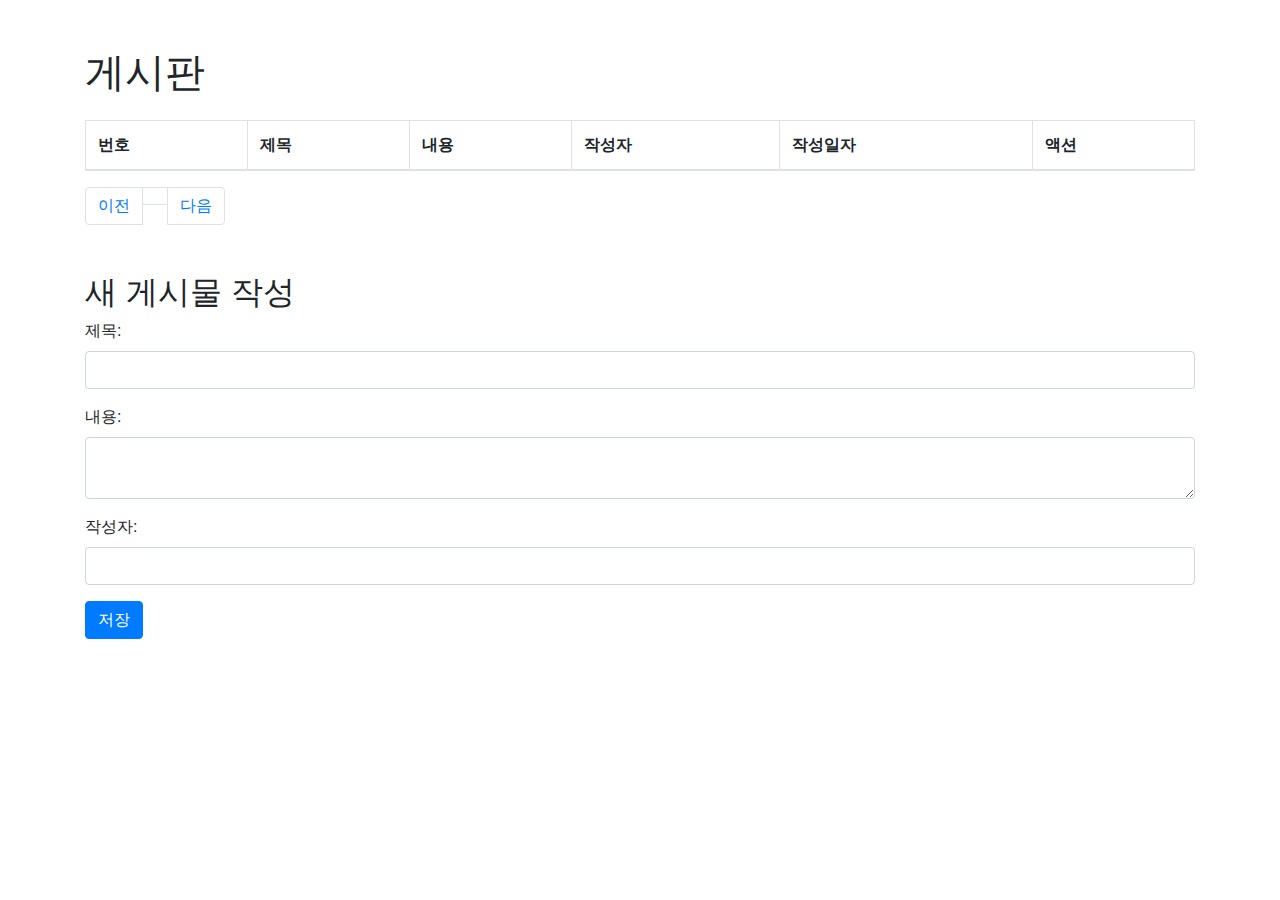
<file: _web0830/board4.html>
<!DOCTYPE html>
<html lang="en">
<head>
  <meta charset="UTF-8">
  <meta name="viewport" content="width=device-width, initial-scale=1.0">
  <title>게시판</title>
  <link href="https://stackpath.bootstrapcdn.com/bootstrap/4.5.2/css/bootstrap.min.css" rel="stylesheet">
</head>
<body>
  <div class="container mt-5">
    <h1 class="mb-4">게시판</h1>
    <table class="table table-bordered">
      <thead>
        <tr>
          <th>번호</th>
          <th>제목</th>
          <th>내용</th>
          <th>작성자</th>
          <th>작성일자</th>
          <th>액션</th>
        </tr>
      </thead>
      <tbody id="posts"></tbody>
    </table>
    <nav>
      <ul class="pagination">
        <li class="page-item">
          <button class="page-link" onclick="prevPage()">이전</button>
        </li>
        <li class="page-item">
          <span class="page-link" id="page-info"></span>
        </li>
        <li class="page-item">
          <button class="page-link" onclick="nextPage()">다음</button>
        </li>
      </ul>
    </nav>
    <h2 class="mt-5">새 게시물 작성</h2>
    <form id="postForm">
      <input type="hidden" id="postId" />
      <div class="form-group">
        <label for="title">제목:</label>
        <input type="text" id="title" class="form-control" required />
      </div>
      <div class="form-group">
        <label for="content">내용:</label>
        <textarea id="content" class="form-control" required></textarea>
      </div>
      <div class="form-group">
        <label for="author">작성자:</label>
        <input type="text" id="author" class="form-control" required />
      </div>
      <button type="submit" class="btn btn-primary">저장</button>
    </form>
  </div>

  <script>
    let currentPage = 1;
    const postsPerPage = 5;

    async function fetchPosts(page = 1) {
      const response = await fetch(`http://localhost:3000/posts?_page=${page}&_limit=${postsPerPage}`);
      const posts = await response.json();
      const totalPosts = response.headers.get('X-Total-Count');
      const totalPages = Math.ceil(totalPosts / postsPerPage);

      const postsContainer = document.getElementById('posts');
      postsContainer.innerHTML = posts.map((post, index) => `
        <tr data-id="${post.id}">
          <td>${(page - 1) * postsPerPage + index + 1}</td>
          <td>${post.title}</td>
          <td>${post.content}</td>
          <td>${post.author}</td>
          <td>${new Date(post.date).toLocaleDateString()}</td>
          <td>
            <button class="btn btn-warning btn-sm" onclick="editPost(${post.id})">수정</button>
            <button class="btn btn-danger btn-sm" onclick="deletePost(${post.id})">삭제</button>
          </td>
        </tr>
      `).join('');

      document.getElementById('page-info').innerText = `페이지 ${page} / ${totalPages}`;
      currentPage = page;
    }

    async function addPost(post) {
      await fetch('http://localhost:3000/posts', {
        method: 'POST',
        headers: { 'Content-Type': 'application/json' },
        body: JSON.stringify(post)
      });
      fetchPosts(currentPage);
    }

    async function updatePost(id, post) {
      await fetch(`http://localhost:3000/posts/${id}`, {
        method: 'PUT',
        headers: { 'Content-Type': 'application/json' },
        body: JSON.stringify(post)
      });
      fetchPosts(currentPage);
    }

    async function deletePost(id) {
      await fetch(`http://localhost:3000/posts/${id}`, {
        method: 'DELETE'
      });
      fetchPosts(currentPage);
    }

    function editPost(id) {
      const postElement = document.querySelector(`tr[data-id="${id}"]`);
      const title = postElement.querySelector('td:nth-child(2)').innerText;
      const content = postElement.querySelector('td:nth-child(3)').innerText;
      const author = postElement.querySelector('td:nth-child(4)').innerText;
      document.getElementById('postId').value = id;
      document.getElementById('title').value = title;
      document.getElementById('content').value = content;
      document.getElementById('author').value = author;
    }

    document.getElementById('postForm').addEventListener('submit', async function(event) {
      event.preventDefault();
      const id = document.getElementById('postId').value;
      const title = document.getElementById('title').value;
      const content = document.getElementById('content').value;
      const author = document.getElementById('author').value;
      const date = new Date().toISOString();
      const post = { title, content, author, date };

      if (id) {
        await updatePost(id, post);
      } else {
        await addPost(post);
      }

      document.getElementById('postForm').reset();
      document.getElementById('postId').value = '';
    });

    function prevPage() {
      if (currentPage > 1) {
        fetchPosts(currentPage - 1);
      }
    }

    function nextPage() {
      fetchPosts(currentPage + 1);
    }

    fetchPosts();
  </script>
</body>
</html>
</file>
<file: web0823/style.css>
#box {
    width:200px;
    height:200px;
    background-color: violet;
    border: 5px solid blueviolet;
    transform: rotate(0deg);
}
</file>
<file: webPractice/style.css>
#box {
    width: 100px;
    height: 100px;
    top:50;
    left:50;
    background-color: violet;
    border: 5px solid hsl(0, 60%, 46%);
    transform: rotate(0deg);
    position: absolute;
}
#box2 {
    width: 100px;
    height: 100px;
    top:25;
    left:25;
    background-color: rgb(0, 0, 0);
    border: 5px solid hsl(0, 100%, 50%);
    transform: rotate(0deg);
    position: relative;
}
</file>
